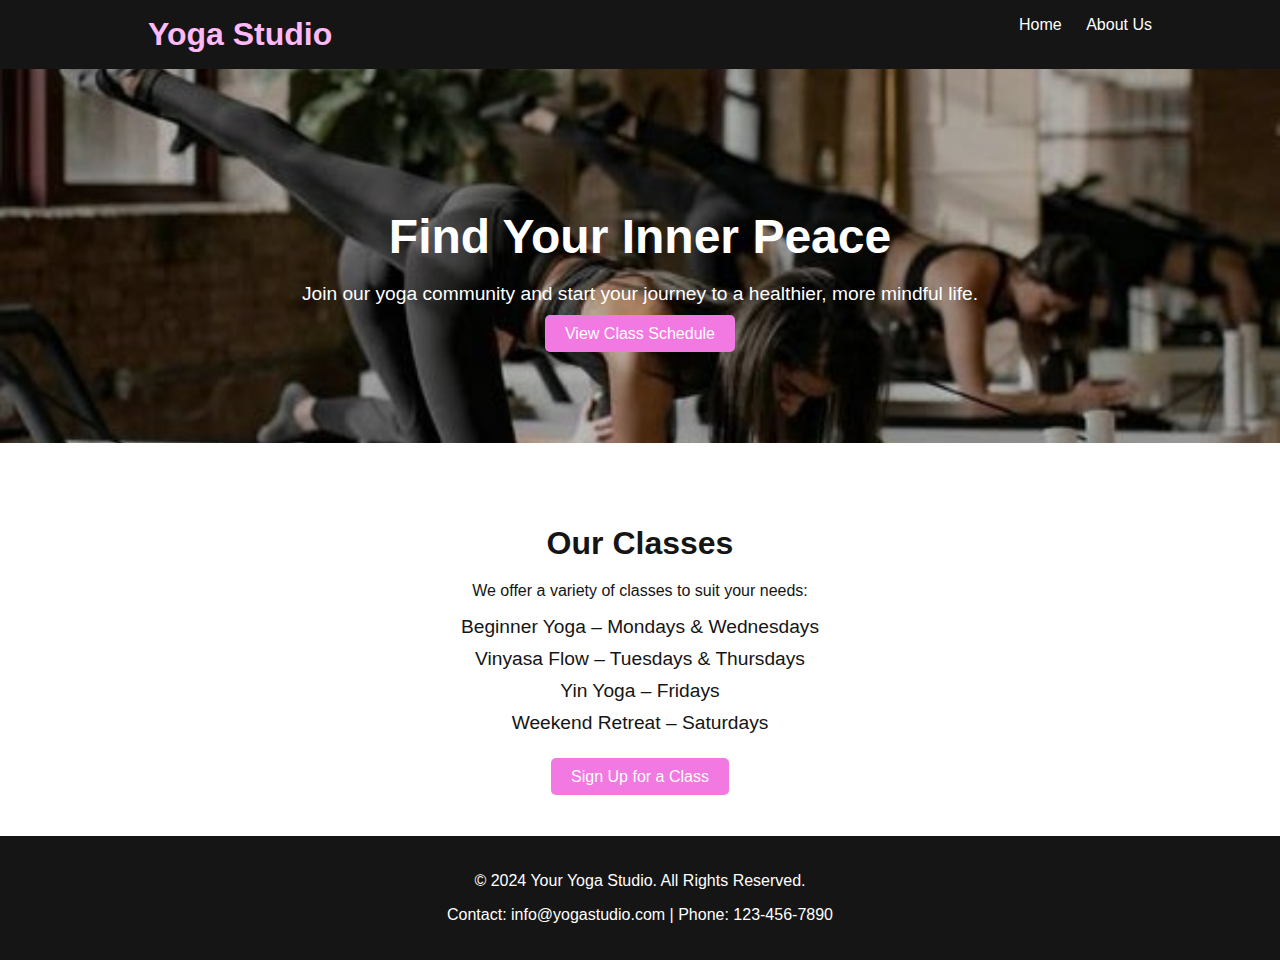
<file: index.html>
<!DOCTYPE html>
<html lang="en">

<head>
    <meta charset="UTF-8">
    <meta name="viewport" content="width=device-width, initial-scale=1.0">
    <title>Your Yoga Studio</title>
    <link rel="stylesheet" href="styles.css">
</head>

<body>
    <header>
        <div class="container">
            <h1 class="logo">Yoga Studio</h1>
            <nav>
                <ul>
                    <li><a href="index.html">Home</a></li>
                    <li><a href="about.html">About Us</a></li>
                </ul>
            </nav>
        </div>
    </header>

    <section class="hero">
        <div class="container">
            <h2>Find Your Inner Peace</h2>
            <p>Join our yoga community and start your journey to a healthier, more mindful life.</p>
            <a href="#schedule" class="cta-button">View Class Schedule</a>
        </div>
    </section>

    <section class="classes" id="schedule">
        <div class="container">
            <h3>Our Classes</h3>
            <p>We offer a variety of classes to suit your needs:</p>
            <ul>
                <li>Beginner Yoga – Mondays & Wednesdays</li>
                <li>Vinyasa Flow – Tuesdays & Thursdays</li>
                <li>Yin Yoga – Fridays</li>
                <li>Weekend Retreat – Saturdays</li>
            </ul>
            <br>
            <a href="#" class="cta-button">Sign Up for a Class</a>
        </div>
    </section>

    <footer>
        <div class="container">
            <p>&copy; 2024 Your Yoga Studio. All Rights Reserved.</p>
            <p>Contact: info@yogastudio.com | Phone: 123-456-7890</p>
        </div>
    </footer>
</body>

</html>
</file>
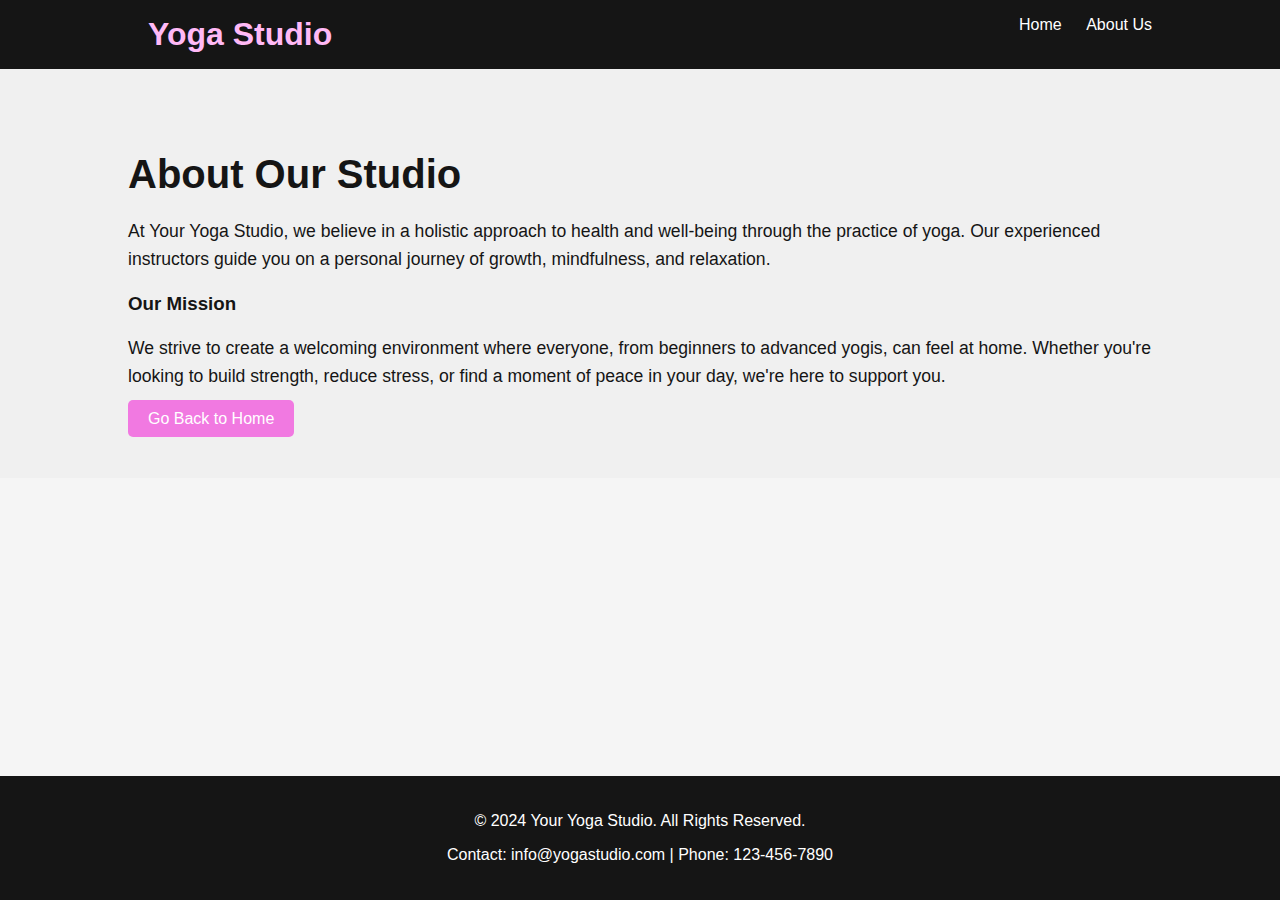
<file: about.html>
<!DOCTYPE html>
<html lang="en">

<head>
    <meta charset="UTF-8">
    <meta name="viewport" content="width=device-width, initial-scale=1.0">
    <title>About Us - Your Yoga Studio</title>
    <link rel="stylesheet" href="styles.css">
</head>

<body>
    <header>
        <div class="container">
            <h1>Yoga Studio</h1>
            <nav>
                <ul>
                    <li><a href="index.html">Home</a></li>
                    <li><a href="about.html">About Us</a></li>
                </ul>
            </nav>
        </div>
    </header>

    <section class="about">
        <div class="container">
            <h2>About Our Studio</h2>
            <p>At Your Yoga Studio, we believe in a holistic approach to health and well-being through the practice of
                yoga. Our experienced instructors guide you on a personal journey of growth, mindfulness, and
                relaxation.</p>
            <h3>Our Mission</h3>
            <p>We strive to create a welcoming environment where everyone, from beginners to advanced yogis, can feel at
                home. Whether you're looking to build strength, reduce stress, or find a moment of peace in your day,
                we're here to support you.</p>
            <a href="index.html" class="cta-button">Go Back to Home</a>
        </div>
    </section>

    <footer>
        <div class="container">
            <p>&copy; 2024 Your Yoga Studio. All Rights Reserved.</p>
            <p>Contact: info@yogastudio.com | Phone: 123-456-7890</p>
        </div>
    </footer>
</body>

</html>
</file>
<file: styles.css>
/* General Styles */
body {
    display: flex;
    flex-direction: column;
    min-height: 100vh;
    /* Full viewport height */
    font-family: 'Arial', sans-serif;
    margin: 0;
    padding: 0;
    background-color: #f5f5f5;
    color: #151515;}
    

.container {
    width: 80%;
    margin: 0 auto;
}

header {
    background-color: #151515;
    color: #fff;
    padding: 1rem 0;
}

header h1 {
    display: inline;
    margin: 0;
    padding-left: 20px;
    color: #ffb9f6;
}

nav {
    float: right;
}

nav ul {
    list-style: none;
    margin: 0;
    padding: 0;
}

nav ul li {
    display: inline;
    margin-left: 20px;
}

nav ul li a {
    color: #fff;
    text-decoration: none;
}

/* Hero Section */
.hero {
    background-image: url(/img/ad03260ce8d218253046cbd1234519f7.jpg);
    background-size: cover;
    background-position: center;
    padding: 100px 0;
    text-align: center;
    color: white;
}

.hero h2 {
    font-size: 3rem;
    margin-bottom: 10px;
}

.hero p {
    font-size: 1.2rem;
    margin-bottom: 20px;
}

.cta-button {
    background-color: #f179e1;
    color: white;
    padding: 10px 20px;
    text-decoration: none;
    border-radius: 5px;
    font-size: 1rem;
}

.cta-button:hover {
    background-color: #050505;
}

/* Classes Section */
.classes {
    background-color: #fff;
    padding: 50px 0;
    text-align: center;
}

.classes h3 {
    font-size: 2rem;
    margin-bottom: 20px;
}

.classes ul {
    list-style: none;
    padding: 0;
}

.classes ul li {
    margin: 10px 0;
    font-size: 1.2rem;
}

/* About Section */
.about {
    background-color: #f0f0f0;
    padding: 50px 0;
}

.about h2 {
    font-size: 2.5rem;
    margin-bottom: 20px;
}

.about p {
    font-size: 1.1rem;
    line-height: 1.6;
    margin-bottom: 20px;
}

/* Footer */
footer {
    background-color: #151515;
    color: #fff;
    text-align: center;
    padding: 20px 0;
}

footer {
    margin-top: auto;
    background-color: #151515;
    color: white;
    text-align: center;
    padding: 20px 0;}
</file>
